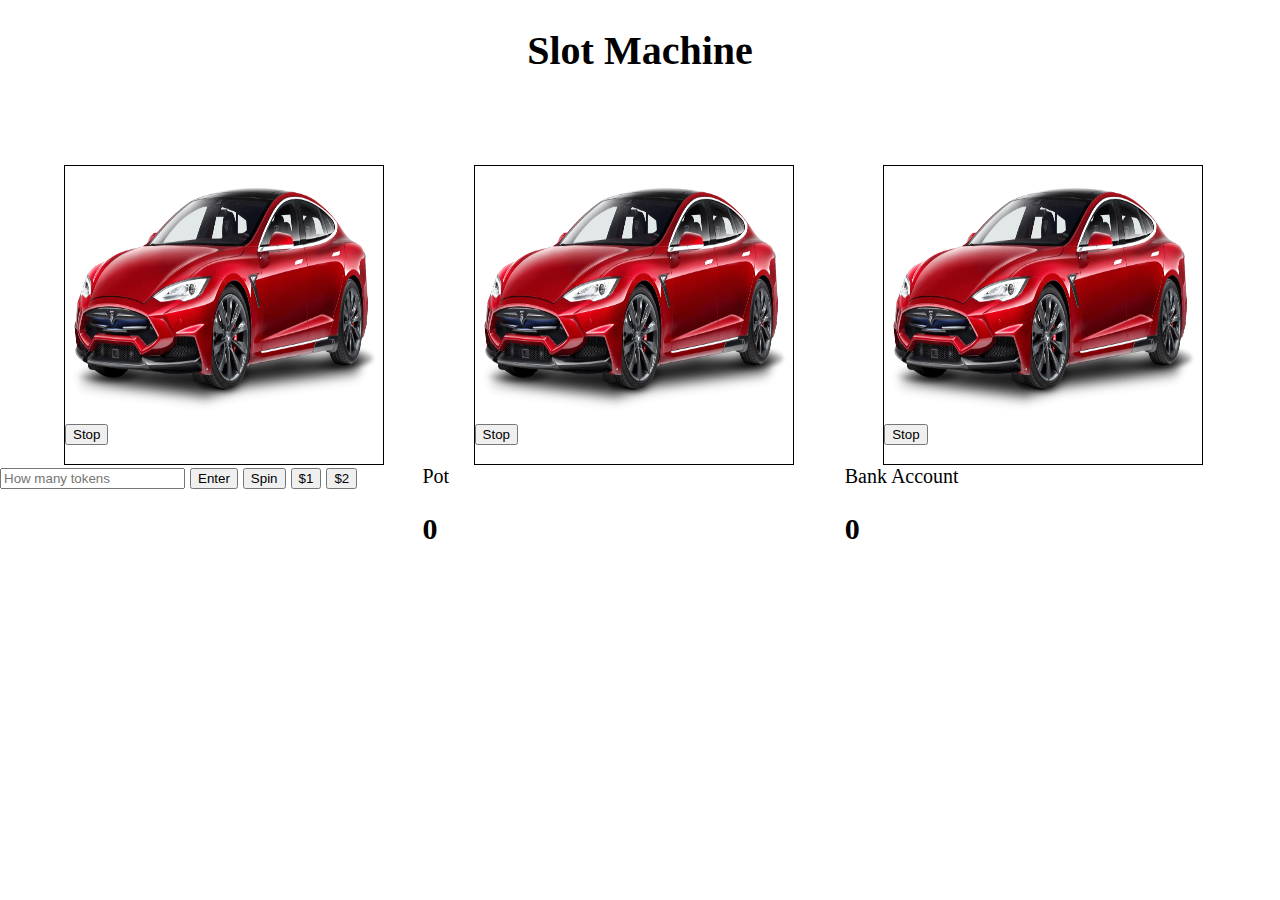
<file: index.html>
<!DOCTYPE html>
<html lang="en" dir="ltr">
<head>
  <meta charset="utf-8">
  <title>House Hayden Slot Machine</title>
  <link rel="stylesheet" href="css/style.css">
</head>

<body>
  <header>
    <h1>Slot Machine</h1>
  </header>
  <section class="slot left">
    <img id="firstSlot" src="img/tesla.png" alt="">
    <button id="stopOne" type="button" name="button">Stop</button>
  </section>

  <section class="slot center">
    <img id="secondSlot" src="img/tesla.png" alt="">
    <button id="stopTwo" type="button" name="button">Stop</button>
  </section>

  <section class="slot right">
    <img id="thirdSlot" src="img/tesla.png" alt="">
    <button id="stopThree" type="button" name="button">Stop</button>
  </section>

  <section class="buttons">
    <input id="money" placeholder="How many tokens">
    <button id="enter" for="money">Enter</button>
    <button id="start" type="button">Spin</button>
    <button type="button" id="min">$1</button>
    <button type="button" id="max">$2</button>
  </section>

  <section class="gamePot">
    <span>Pot</span>
    <h2 id="pot"></h2>
  </section>

  <section class="playerPot">
    <span>Bank Account</span>
    <h2 id="player"></h2>
  </section>

  <section>
    <h4 id="results"></h4>
  </section>
  <script src="https://ajax.googleapis.com/ajax/libs/jquery/3.3.1/jquery.min.js"></script>
  <script src="js/main.js" type="text/javascript"></script>
</body>
</html>
</file>
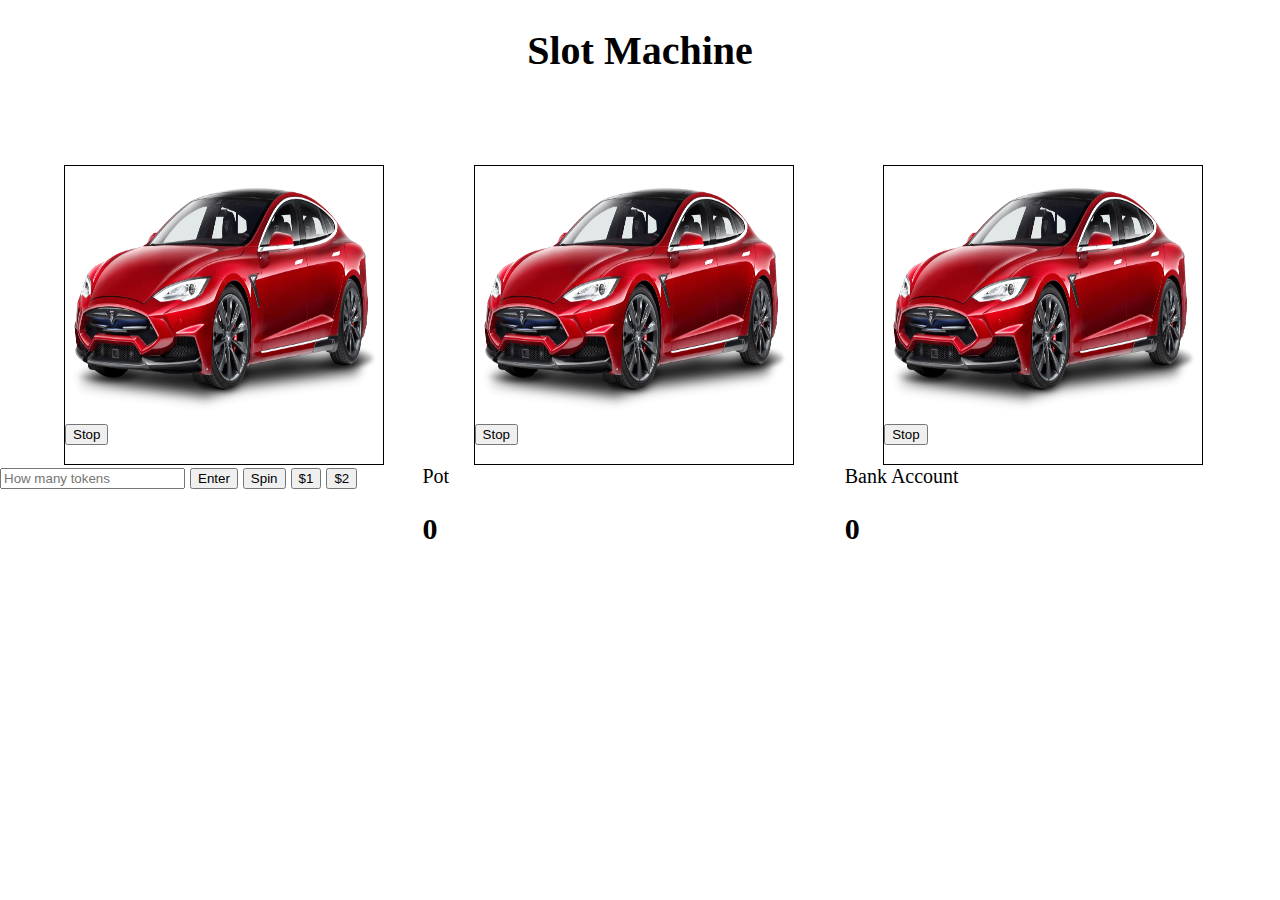
<file: slot.html>
<!DOCTYPE html>
<html lang="en" dir="ltr">
<head>
  <meta charset="utf-8">
  <title>House Hayden Slot Machine</title>
  <link rel="stylesheet" href="css/slot.css">
</head>

<body>
  <header>
    <h1>Slot Machine</h1>
  </header>
  <section class="slot left">
    <img id="firstSlot" src="img/tesla.png" alt="">
    <button id="stopOne" type="button" name="button">Stop</button>
  </section>

  <section class="slot center">
    <img id="secondSlot" src="img/tesla.png" alt="">
    <button id="stopTwo" type="button" name="button">Stop</button>
  </section>

  <section class="slot right">
    <img id="thirdSlot" src="img/tesla.png" alt="">
    <button id="stopThree" type="button" name="button">Stop</button>
  </section>

  <section class="buttons">
    <input id="money" placeholder="How many tokens">
    <button id="enter" for="money">Enter</button>
    <button id="start" type="button">Spin</button>
    <button type="button" id="min">$1</button>
    <button type="button" id="max">$2</button>
  </section>

  <section class="gamePot">
    <span>Pot</span>
    <h2 id="pot"></h2>
  </section>

  <section class="playerPot">
    <span>Bank Account</span>
    <h2 id="player"></h2>
  </section>

  <section>
    <h4 id="results"></h4>
  </section>
  <script src="https://ajax.googleapis.com/ajax/libs/jquery/3.3.1/jquery.min.js"></script>
  <script src="js/main.js" type="text/javascript"></script>
</body>
</html>
</file>
<file: css/style.css>
*{
  box-sizing: border-box;
}

body {
  margin: 0;
  font-size: 20px;
}
header{
  text-align: center;
}
.slot{
  margin-top: 5%;
  height: 300px;
  width: 25%;
  float: left;
  border: 1px solid black;
}
.left{
margin-left: 5%;
margin-right: 3%;
}
.center{
  margin-left: 4%;
  margin-right: 4%;
}
.right{
  margin-left: 3%;
  margin-right: 5%;
}
.slot img{
  height: 250px;
  width: 100%;
}
.buttons, .playerPot, .gamePot{
  width: 33%;
  float: left;
}

.bet{
  width: 100%;
  clear: both;
  margin: 0 auto;
}
</file>
<file: css/slot.css>
*{
  box-sizing: border-box;
}

body {
  margin: 0;
  font-size: 20px;
}
header{
  text-align: center;
}
.slot{
  margin-top: 5%;
  height: 300px;
  width: 25%;
  float: left;
  border: 1px solid black;
}
.left{
margin-left: 5%;
margin-right: 3%;
}
.center{
  margin-left: 4%;
  margin-right: 4%;
}
.right{
  margin-left: 3%;
  margin-right: 5%;
}
.slot img{
  height: 250px;
  width: 100%;
}
.buttons, .playerPot, .gamePot{
  width: 33%;
  float: left;
}

.bet{
  width: 100%;
  clear: both;
  margin: 0 auto;
}
</file>
